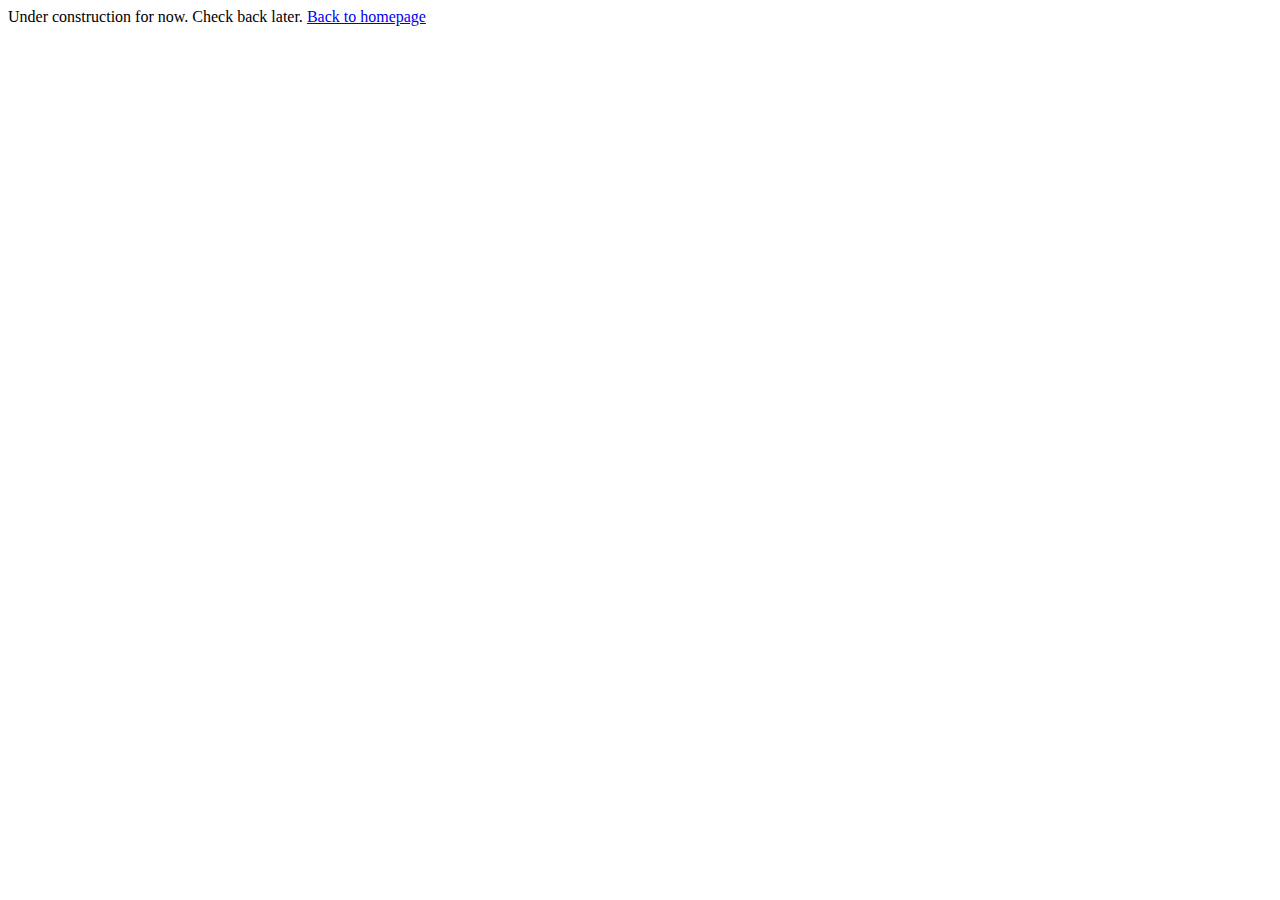
<file: templates/under-construction.html>
<!DOCTYPE html>
<html lang="en">
<head>
    <meta charset="UTF-8">
    <meta name="viewport" content="width=device-width, initial-scale=1.0">
    <title>Document</title>
</head>
<body>
    Under construction for now. Check back later.
    <a href="/">Back to homepage</a>
</body>
</html>
</file>
